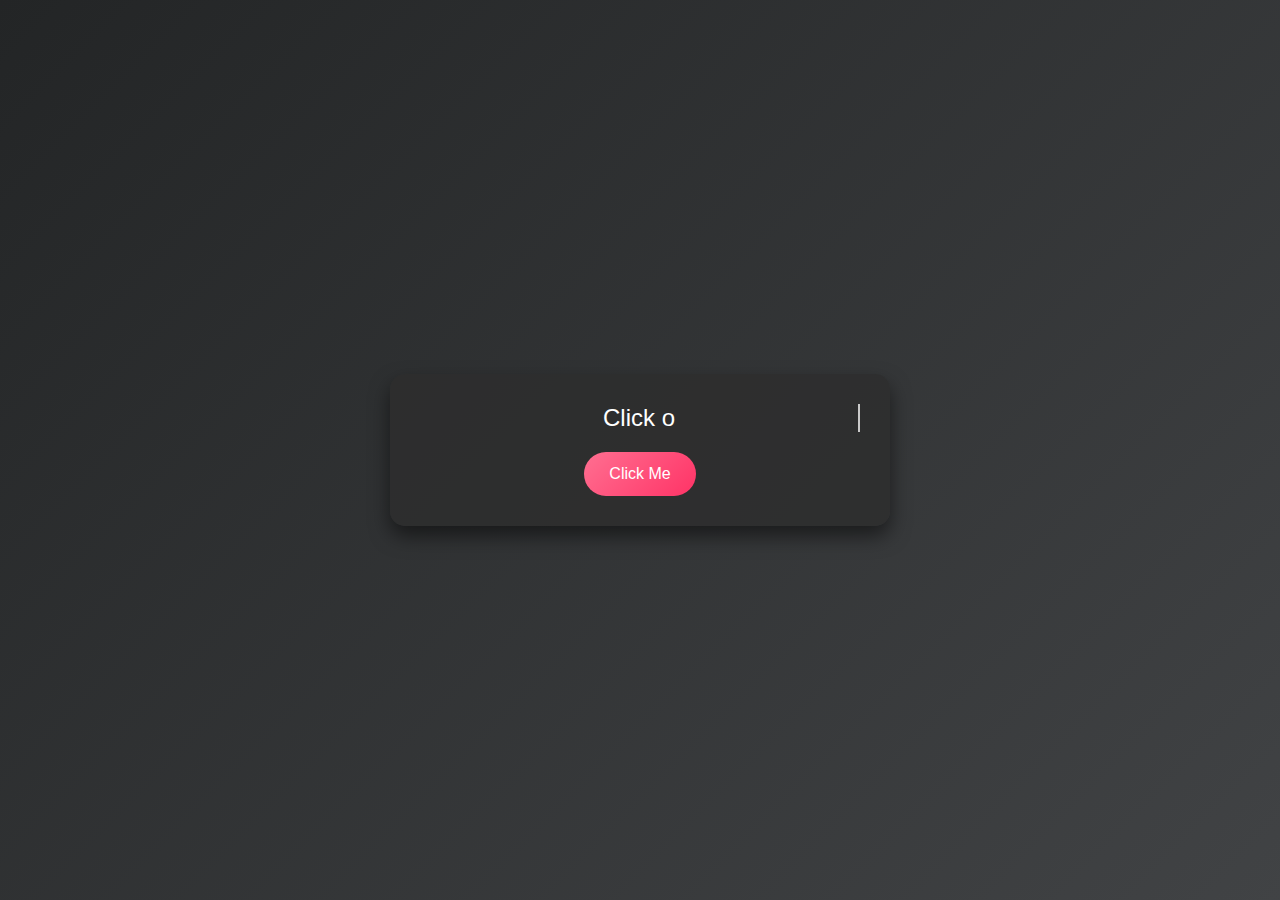
<file: index.html>
<!DOCTYPE html>
<html lang="en">
<head>
    <meta charset="UTF-8">
    <meta name="viewport" content="width=device-width, initial-scale=1.0">
    <title>Secret Button Page</title>
    <link rel="stylesheet" href="https://cdnjs.cloudflare.com/ajax/libs/font-awesome/6.0.0-beta3/css/all.min.css">
    <link rel="stylesheet" href="https://stackpath.bootstrapcdn.com/bootstrap/4.5.2/css/bootstrap.min.css">
    <link rel="stylesheet" href="styles.css">
</head>
<body>
    <div class="containeri">
        <h1 id="animatedText"></h1>
        <button class="btn btn-custom" onclick="redirectToEarphonesPage()">
            <!-- <i class="fas "></i> -->
             Click Me
        </button>
    </div>

    <script>
        // Typing effect for the text
        const text = "Click on this button when you are alone";
        let index = 0;

        function typeWriter() {
            if (index < text.length) {
                document.getElementById("animatedText").innerHTML += text.charAt(index);
                index++;
                setTimeout(typeWriter, 100); // Controls typing speed
            }
        }

        // Redirect function
        function redirectToEarphonesPage() {
            window.location.href = "earphones.html";
        }

        // Start typing effect on window load
        window.onload = typeWriter;
        
    </script>
</body>
</html>
</file>
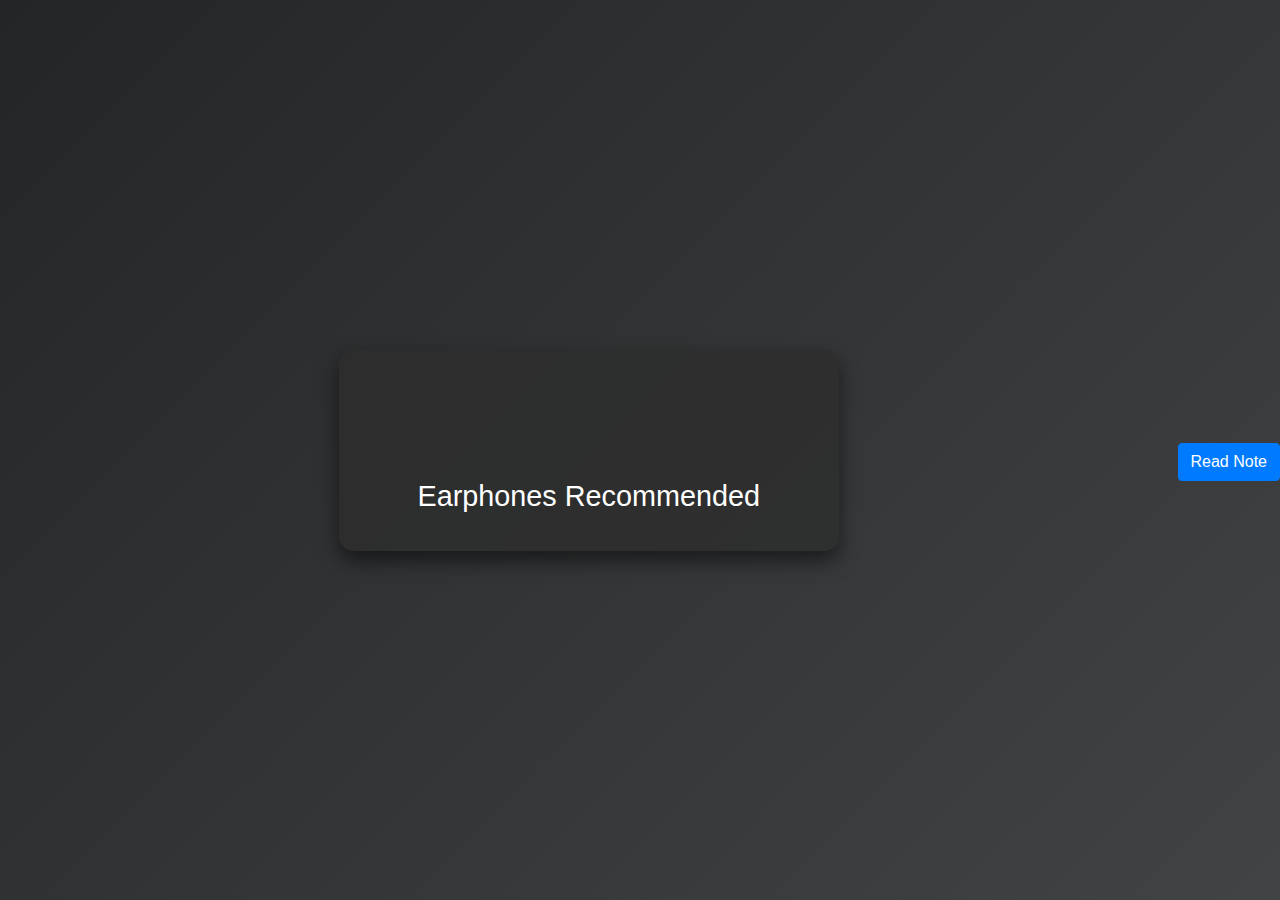
<file: earphones.html>
<!DOCTYPE html>
<html lang="en">
<head>
    <meta charset="UTF-8">
    <meta name="viewport" content="width=device-width, initial-scale=1.0">
    <title>Earphones Recommended</title>
    <link rel="stylesheet" href="https://stackpath.bootstrapcdn.com/bootstrap/4.5.2/css/bootstrap.min.css">
    <link rel="stylesheet" href="styles.css">
</head>
<body>
    <audio src="Honeypie.mp3" autoplay="autoplay" loop="loop"></audio>
    <div class="container text-center">
        <h1>Earphones Recommended</h1>
        <img id="popupImage" src="earphone.png" alt="Earphones Recommended Image">
    </div>

    <!-- Redirect Button -->
    <div class="text-center mt-4">
        <button class="btn btn-primary" onclick="redirectToNotePage()">Read Note</button>
    </div>

    <script>
        // JavaScript function to redirect to note page
        function redirectToNotePage() {
            window.location.href = "note.html";
        }
    </script>
</body>
</html>
</file>
<file: styles.css>
/* Reset */
* {
    margin: 0;
    padding: 0;
    box-sizing: border-box;
}

/* Body Styling */
body, html {
    width: 100%;
    height: 100%;
    display: flex;
    align-items: center;
    justify-content: center;
    font-family: 'Arial', sans-serif;
    background: linear-gradient(135deg, #232526, #414345); /* Dark background gradient */
    color: #ffffff;
    overflow: hidden;
}

/* Centered Card Container */
.containeri {
    text-align: center;
    padding: 30px;
    background: rgba(45, 45, 45, 0.8); /* Dark semi-transparent background */
    border-radius: 15px;
    box-shadow: 0 10px 20px rgba(0, 0, 0, 0.5); /* Darker shadow */
    width: 90%;
    max-width: 500px;
}

/* Note Container */
.note-container {
    max-height: 80vh;
    overflow-y: auto;
    padding: 20px;
    background-color: rgba(50, 50, 50, 0.95); /* Darker background */
    border-radius: 10px;
    box-shadow: 0 4px 8px rgba(0, 0, 0, 0.5); /* Dark shadow */
    width: 90%;
    margin: auto;
    color: #e0e0e0; /* Light text color for readability */
}
.mt-3 {
    text-align: justify;
    padding-top: 10px;
}

/* Adjustments for larger screens */
@media (min-width: 768px) {
    .note-container {
        width: 70%;
    }
}

@media (min-width: 992px) {
    .note-container {
        width: 50%;
    }
}

/* Centered Container */
.container {
    text-align: center;
    padding: 30px;
    background: rgba(45, 45, 45, 0.8);
    border-radius: 15px;
    box-shadow: 0 10px 20px rgba(0, 0, 0, 0.5);
    max-width: 500px;
    z-index: 2;
    position: relative;
}

/* Title Style with Typewriter Effect */
#animatedText {
    font-size: 1.5em;
    font-weight: 300;
    margin-bottom: 20px;
    border-right: 2px solid rgba(255, 255, 255, 0.75);
    white-space: nowrap;
    overflow: hidden;
    animation: blink-caret 0.7s step-end infinite;
}

/* Button Style */
.btn-custom {
    font-size: 1em;
    color: #ffffff;
    padding: 10px 25px;
    border-radius: 25px;
    border: none;
    background: linear-gradient(135deg, #ff6f91, #ff3366); /* Darker pink gradient */
    cursor: pointer;
    transition: all 0.3s ease;
}

.btn-custom:hover {
    background: linear-gradient(135deg, #ff3366, #ff6f91); /* Reversed gradient on hover */
    transform: scale(1.05);
    box-shadow: 0 5px 15px rgba(255, 51, 102, 0.5); /* Darker pink shadow */
}

/* Blinking Caret Animation */
@keyframes blink-caret {
    50% {
        border-color: transparent;
    }
}

/* Responsive Adjustments */
@media (max-width: 768px) {
    #animatedText {
        font-size: 1.2em;
    }

    .btn-custom {
        font-size: 0.9em;
        padding: 8px 20px;
    }
}

@media (max-width: 480px) {
    #animatedText {
        font-size: 1em;
    }

    .container {
        padding: 20px;
    }
}

/* Title */
.container h1 {
    font-size: 1.8em;
    margin-top: 100px;
}

/* Image Styling and Animation */
#popupImage {
    width: 150px;
    position: absolute;
    top: -150px;
    left: 50%;
    transform: translateX(-50%);
    opacity: 0;
    animation: slideDown 1.5s forwards;
}

/* Slide Down Animation */
@keyframes slideDown {
    from {
        top: -150px;
        opacity: 0;
    }
    to {
        top: 0;
        opacity: 1;
    }
}


/* Custom Scrollbar for Note Container */
.note-container::-webkit-scrollbar {
    width: 10px; /* Scrollbar width */
}

.note-container::-webkit-scrollbar-track {
    background: rgba(35, 35, 35, 0.8); /* Darker background for the track */
    border-radius: 10px;
}

.note-container::-webkit-scrollbar-thumb {
    background: linear-gradient(135deg, #ff6f91, #ff3366); /* Gradient for the thumb */
    border-radius: 10px;
    box-shadow: inset 0 0 6px rgba(0, 0, 0, 0.3); /* Inner shadow */
}

.note-container::-webkit-scrollbar-thumb:hover {
    background: linear-gradient(135deg, #ff3366, #ff6f91); /* Hover effect */
}

/* Firefox Scrollbar Styling */
.note-container {
    scrollbar-width: thin;
    scrollbar-color: #ff6f91 rgba(35, 35, 35, 0.8); /* Track and thumb colors */
}
</file>
